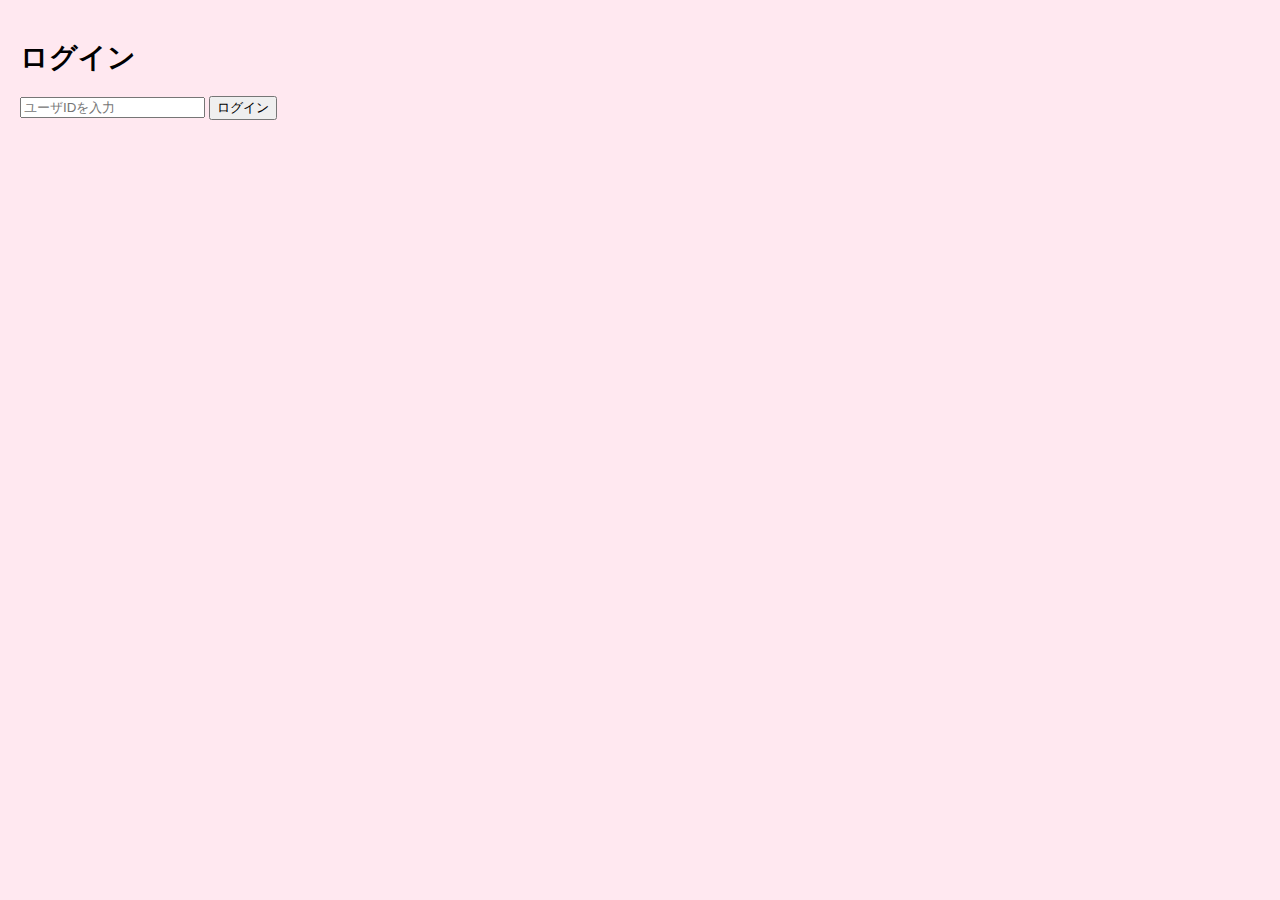
<file: index.html>
<!DOCTYPE html>
<html lang="ja">
<head>
  <meta charset="UTF-8">
  <title>ログイン</title>
  <link rel="stylesheet" href="style.css">
</head>
<body>
  <h1>ログイン</h1>
  <input type="text" id="userId" placeholder="ユーザIDを入力">
  <button onclick="login()">ログイン</button>
  <p id="error" class="error-message"></p>

  <script src="task.js"></script>
</body>
</html>
</file>
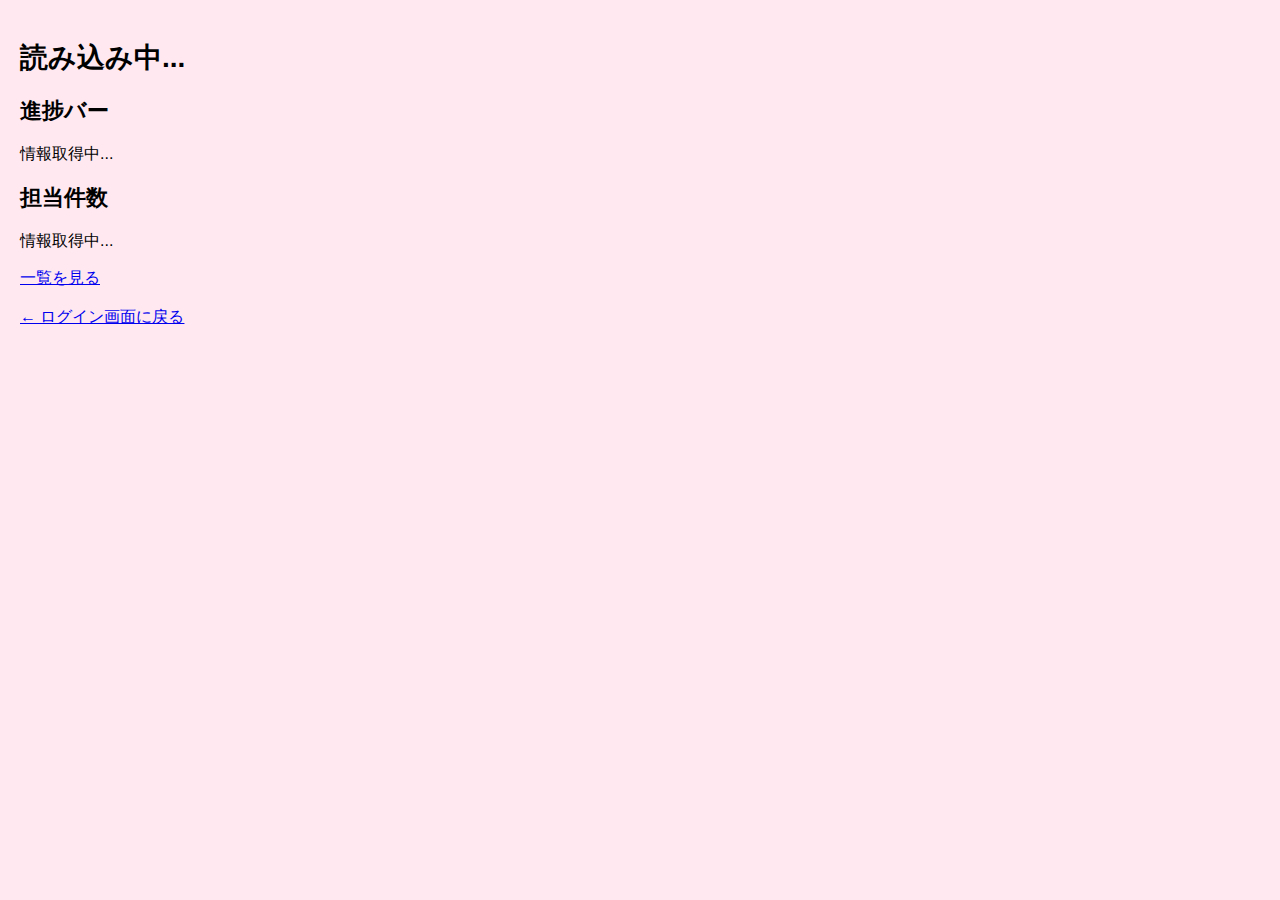
<file: home.html>
<!DOCTYPE html>
<html lang="ja">
<head>
  <meta charset="UTF-8">
  <title>ホーム</title>
  <link rel="stylesheet" href="style.css">
  <script>
    const params = new URL(location.href).searchParams;
    const userName = params.get("userName") || "ゲスト";
    document.title = `${userName}さんのホーム`;
  </script>
</head>
<body>
  <h1 id="welcome">読み込み中...</h1>

  <section>
    <h2>進捗バー</h2>
    <div id="progress-bars">情報取得中...</div>
  </section>

  <section>
    <h2>担当件数</h2>
    <p id="assigned-count">情報取得中...</p>
  </section>

  <a id="listLink" href="#">一覧を見る</a><br><br>
  <a href="index.html">← ログイン画面に戻る</a>

  <script src="task.js" defer></script>
</body>
</html>
</file>
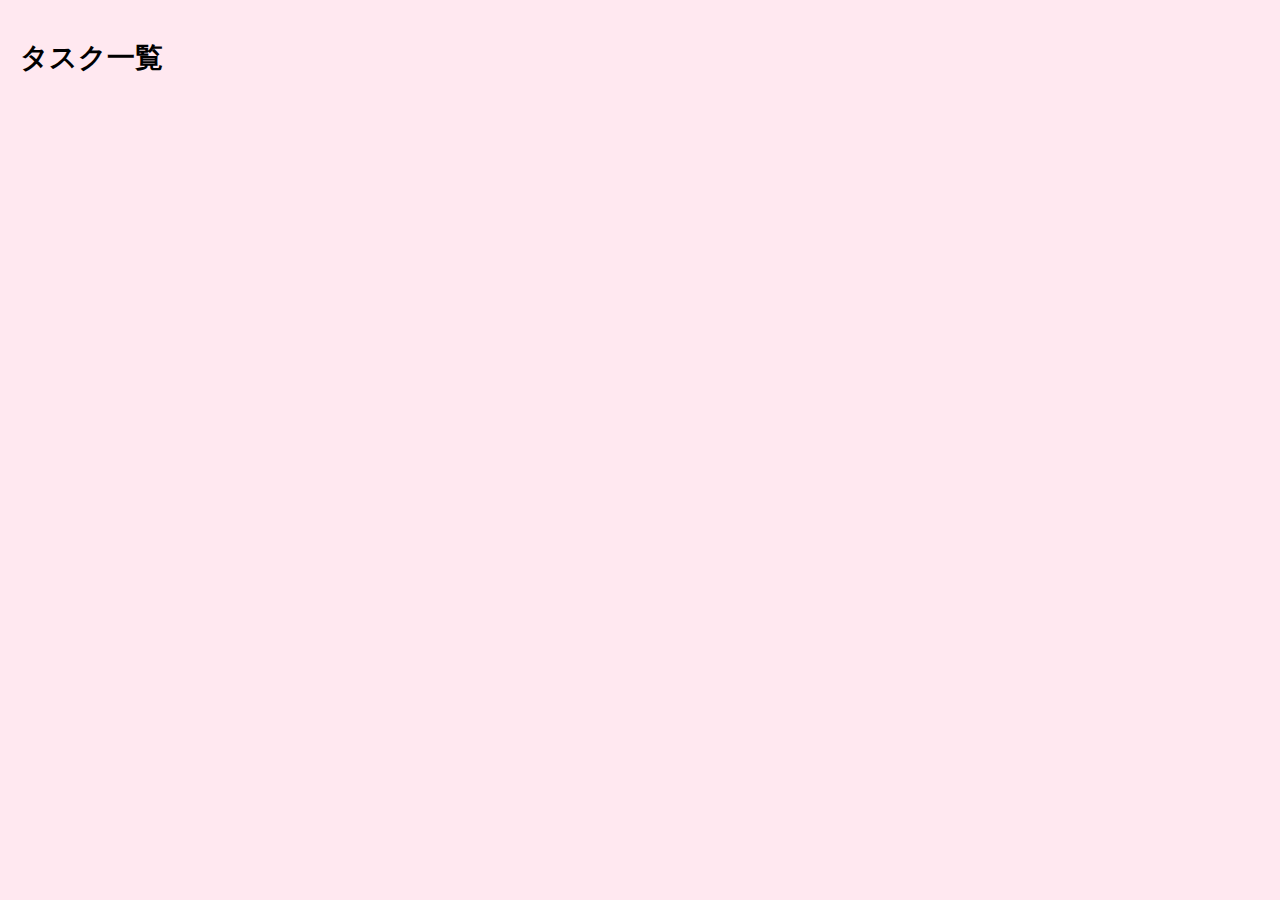
<file: list.html>
<!DOCTYPE html>
<html lang="ja">
<head>
  <meta charset="UTF-8">
  <title>一覧</title>
  <link rel="stylesheet" href="style.css">
</head>
<body>
  <h1>タスク一覧</h1>
  <table id="taskTable"></table>

  <script src="task.js"></script>
</body>
</html>
</file>
<file: style.css>
/* 共通スタイル（フォント・余白など） */
body {
  font-family: 'Yu Gothic', sans-serif;
  margin: 0;
  padding: 20px;
}

/* テーブル整形 */
table {
  border-collapse: collapse;
  width: 100%;
  font-size: 14px;
}
th, td {
  border: 1px solid #ccc;
  padding: 8px;
  text-align: left;
}

/* ローディング表示やエラーメッセージ */
#error, .error-message {
  color: red;
}

/* 📱 スマホ用（背景：薄い黄緑） */
@media screen and (max-width: 600px) {
  body {
    background-color: #e6f7d9; /* 明るい黄緑 */
  }
  h1, h2 {
    font-size: 20px;
    text-align: center;
  }
  table {
    font-size: 12px;
  }
  .progress-bar {
    width: 100%;
  }
}

/* 💻 パソコン用（背景：薄いピンク） */
@media screen and (min-width: 601px) {
  body {
    background-color: #ffe8f0; /* 明るいピンク */
  }
  h1 {
    font-size: 28px;
  }
  h2 {
    font-size: 22px;
  }
  table {
    width: 80%;
    font-size: 16px;
  }
  .progress-bar {
    width: 300px;
  }
}
</file>
